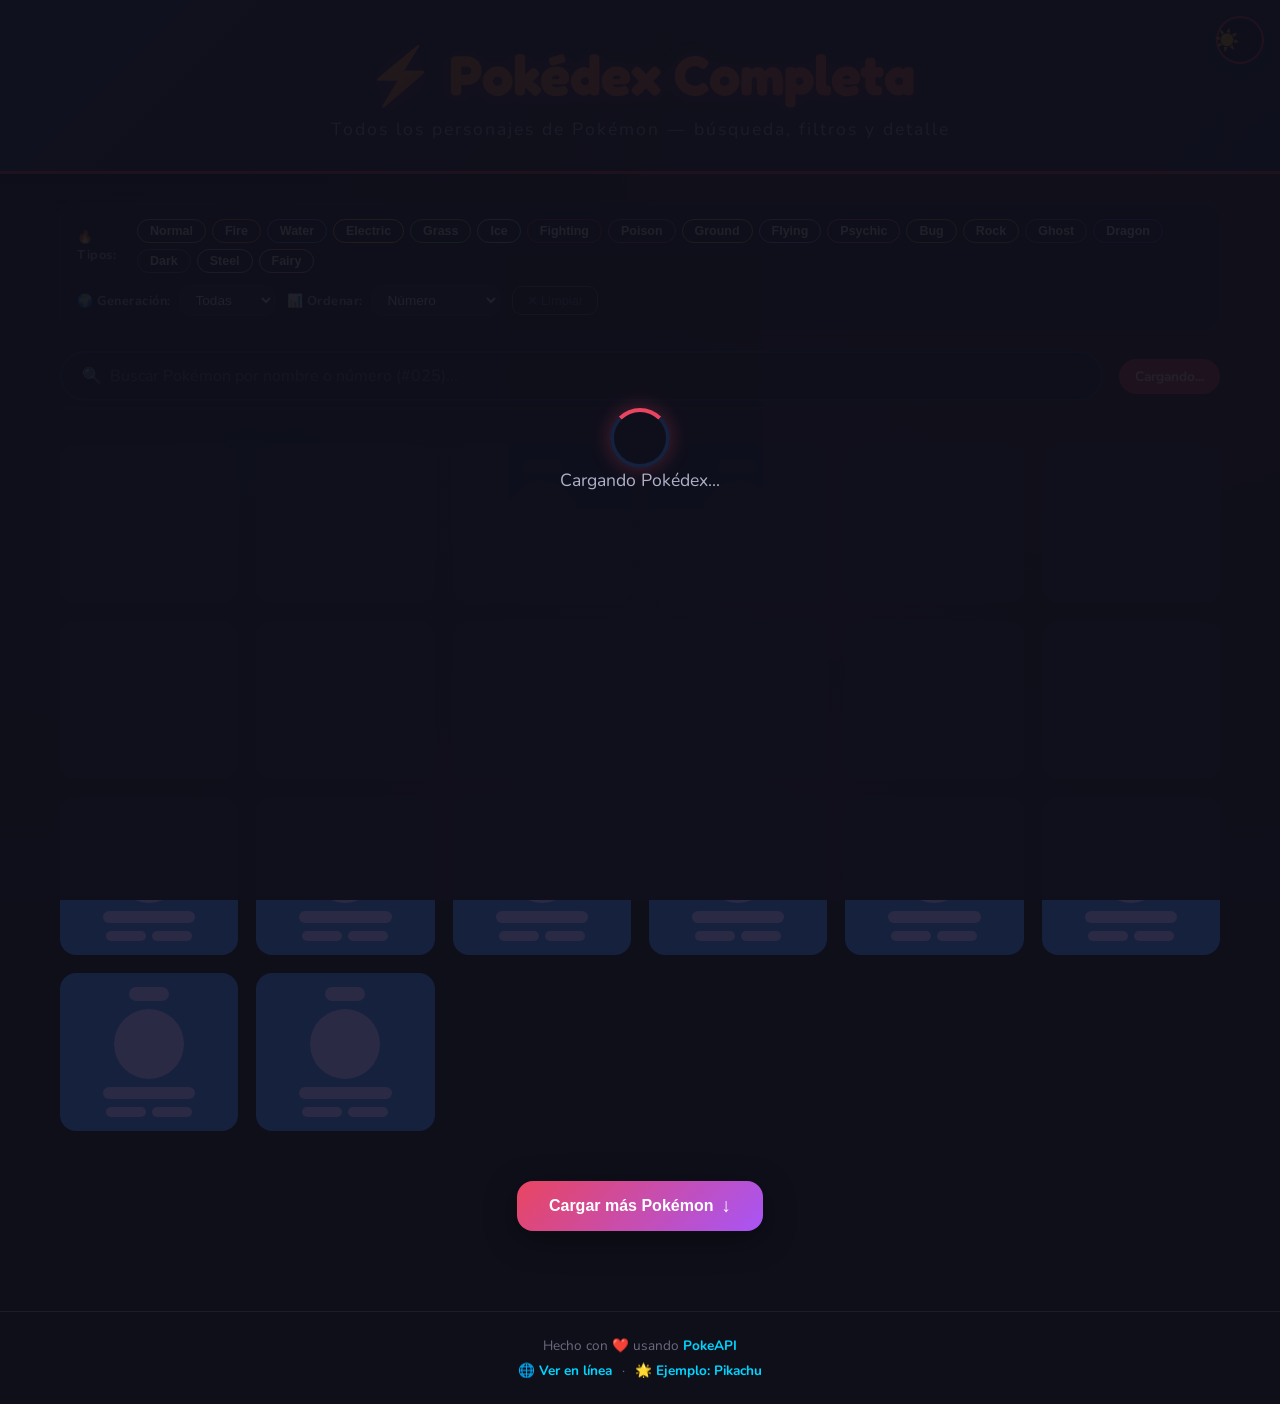
<file: index.html>
<!DOCTYPE html>
<html lang="es">
<head>
  <meta charset="UTF-8">
  <meta name="viewport" content="width=device-width, initial-scale=1.0">
  <meta name="description" content="Pokédex completa con búsqueda, filtros por tipo y generación, detalle de cada Pokémon con estadísticas, evolución, movimientos y más.">
  <meta name="theme-color" content="#0f0f1a">
  <meta name="color-scheme" content="dark light">
  <title>Pokédex — Todos los Personajes</title>
  <link rel="stylesheet" href="css/style.css">
  <link rel="preconnect" href="https://fonts.googleapis.com">
  <link href="https://fonts.googleapis.com/css2?family=Fredoka+One&family=Nunito:wght@400;600;700;800&display=swap" rel="stylesheet">
  <link rel="manifest" href="manifest.json">
  <link rel="icon" type="image/svg+xml" href="data:image/svg+xml,%3Csvg xmlns='http://www.w3.org/2000/svg' viewBox='0 0 100 100'%3E%3Ctext y='.9em' font-size='90'%3E⚡%3C/text%3E%3C/svg%3E">
</head>
<body>
  <button id="themeToggle" class="theme-toggle" aria-label="Cambiar tema" title="Cambiar tema">
    <span class="theme-icon theme-icon-sun">☀️</span>
    <span class="theme-icon theme-icon-moon">🌙</span>
  </button>

  <header class="hero-header">
    <div class="header-content">
      <h1>⚡ Pokédex Completa</h1>
      <p class="subtitle">Todos los personajes de Pokémon — búsqueda, filtros y detalle</p>
    </div>
  </header>

  <main class="container">
    <div class="filters-bar">
      <div class="filter-group">
        <span class="filter-label">🔥 Tipos:</span>
        <div id="typeFilters" class="type-filters"></div>
      </div>
      <div class="filter-group">
        <span class="filter-label">🌍 Generación:</span>
        <select id="generationFilter" class="filter-select">
          <option value="all">Todas</option>
        </select>
      </div>
      <div class="filter-group">
        <span class="filter-label">📊 Ordenar:</span>
        <select id="sortFilter" class="filter-select">
          <option value="number">Número</option>
          <option value="name">Nombre</option>
          <option value="stat-total">Total de Stats</option>
        </select>
      </div>
      <button id="clearFiltersBtn" class="clear-btn" title="Limpiar todos los filtros">✕ Limpiar</button>
    </div>

    <div class="search-bar">
      <div class="search-input-wrapper">
        <input
          type="text"
          id="searchInput"
          placeholder="🔍  Buscar Pokémon por nombre o número (#025)..."
          autocomplete="off"
          aria-label="Buscar Pokémon"
        >
        <div id="searchAutocomplete" class="search-autocomplete"></div>
      </div>
      <span id="countBadge" class="count-badge">Cargando...</span>
    </div>

    <div id="pokemonGrid" class="pokemon-grid"></div>

    <div id="skeletonGrid" class="pokemon-grid skeleton-grid hidden"></div>

    <div id="loadMoreContainer" class="load-more-container hidden">
      <button id="loadMoreBtn" class="load-more-btn">
        <span>Cargar más Pokémon</span>
        <span class="load-more-icon">↓</span>
      </button>
    </div>

    <div id="loading" class="loading-overlay">
      <div class="spinner"></div>
      <p class="loading-text">Cargando Pokédex...</p>
    </div>
  </main>

  <footer class="footer">
    <p>Hecho con ❤️ usando <a href="https://pokeapi.co/" target="_blank" rel="noopener">PokeAPI</a></p>
    <p class="footer-right">
      <a href="https://dicumurray.github.io/pokedex/" target="_blank" rel="noopener">🌐 Ver en línea</a>
      ·
      <a href="detail.html?id=25">🌟 Ejemplo: Pikachu</a>
    </p>
  </footer>

  <script src="js/script.js?v=fix-20260920"></script>
  <script>
    if ('serviceWorker' in navigator) {
      window.addEventListener('load', () => {
        navigator.serviceWorker.register('sw.js?v=fix-20260920').then(reg => {
          console.log('SW registrado:', reg.scope);
        }).catch(err => console.error('SW error:', err));
      });
    }
  </script>
</body>
</html>
</file>
<file: css/style.css>
/* ============================================================
   POKÉDEX — Estilos completos con Dark/Light mode
   ============================================================ */

:root {
  --bg-primary: #0f0f1a;
  --bg-secondary: #1a1a2e;
  --bg-card: #16213e;
  --bg-card-hover: #1c2a4a;
  --bg-skeleton: #2a2a45;
  --accent: #e94560;
  --accent2: #0f3460;
  --gold: #f5a623;
  --green: #2ecc71;
  --cyan: #00d4ff;
  --pink: #ff6b9d;
  --purple: #a855f7;
  --text-primary: #f0f0f5;
  --text-secondary: #b0b0c8;
  --text-muted: #6b6b80;
  --shadow: 0 8px 32px rgba(0,0,0,0.4);
  --shadow-glow: 0 0 20px rgba(233,69,96,0.3);
  --radius: 16px;
  --radius-sm: 10px;
  --border-color: rgba(255,255,255,0.06);
}

[data-theme="light"] {
  --bg-primary: #f5f5f7;
  --bg-secondary: #ffffff;
  --bg-card: #ffffff;
  --bg-card-hover: #f0f0f5;
  --bg-skeleton: #e0e0e5;
  --accent: #e94560;
  --accent2: #0f3460;
  --gold: #d4892a;
  --green: #27ae60;
  --cyan: #0088cc;
  --pink: #d45d7a;
  --purple: #8b5cf6;
  --text-primary: #1a1a2e;
  --text-secondary: #4a4a6a;
  --text-muted: #8a8aaa;
  --shadow: 0 4px 16px rgba(0,0,0,0.08);
  --shadow-glow: 0 0 12px rgba(233,69,96,0.2);
  --border-color: rgba(0,0,0,0.08);
}

* { margin: 0; padding: 0; box-sizing: border-box; }

html { scroll-behavior: smooth; }

body {
  font-family: "Nunito", "Segoe UI", sans-serif;
  background: var(--bg-primary);
  color: var(--text-primary);
  min-height: 100vh;
  background-image:
    radial-gradient(ellipse at 20% 50%, rgba(15,52,96,0.4) 0%, transparent 50%),
    radial-gradient(ellipse at 80% 20%, rgba(233,69,96,0.15) 0%, transparent 50%),
    radial-gradient(ellipse at 50% 80%, rgba(168,85,247,0.1) 0%, transparent 50%),
    linear-gradient(180deg, var(--bg-primary) 0%, var(--bg-secondary) 100%);
  background-attachment: fixed;
  overflow-x: hidden;
  transition: background 0.3s, color 0.3s;
}

[data-theme="light"] body {
  background-image:
    radial-gradient(ellipse at 20% 50%, rgba(245,245,247,0.5) 0%, transparent 50%),
    radial-gradient(ellipse at 80% 20%, rgba(233,69,96,0.05) 0%, transparent 50%),
    linear-gradient(180deg, #f0f0f5 0%, #ffffff 100%);
}

::-webkit-scrollbar { width: 8px; }
::-webkit-scrollbar-track { background: var(--bg-secondary); }
::-webkit-scrollbar-thumb { background: var(--accent2); border-radius: 4px; }
::-webkit-scrollbar-thumb:hover { background: var(--accent); }

/* ── Theme Toggle ── */
.theme-toggle {
  position: fixed;
  top: 16px; right: 16px;
  z-index: 1000;
  width: 48px; height: 48px;
  border-radius: 50%;
  border: 2px solid var(--accent);
  background: var(--bg-secondary);
  cursor: pointer;
  display: flex;
  align-items: center;
  justify-content: center;
  transition: all 0.3s;
  box-shadow: var(--shadow);
}
.theme-toggle:hover { transform: scale(1.1); box-shadow: var(--shadow-glow); }
.theme-icon { font-size: 1.3rem; transition: opacity 0.3s, transform 0.3s; }
[data-theme="dark"] .theme-icon-sun { opacity: 1; }
[data-theme="dark"] .theme-icon-moon { opacity: 0; transform: scale(0.5); }
[data-theme="light"] .theme-icon-sun { opacity: 0; transform: scale(0.5); }
[data-theme="light"] .theme-icon-moon { opacity: 1; }

/* ── Header Hero ── */
.hero-header {
  background: linear-gradient(135deg, var(--accent2) 0%, var(--bg-secondary) 50%, var(--bg-card) 100%);
  border-bottom: 3px solid var(--accent);
  padding: 40px 20px 30px;
  text-align: center;
  position: relative;
  overflow: hidden;
}
.hero-header::before {
  content: "";
  position: absolute;
  top: -50%; left: -50%; width: 200%; height: 200%;
  background: radial-gradient(circle at 30% 40%, rgba(233,69,96,0.08) 0%, transparent 50%),
              radial-gradient(circle at 70% 60%, rgba(0,212,255,0.06) 0%, transparent 50%);
  animation: headerShift 20s ease-in-out infinite alternate;
}
@keyframes headerShift {
  0%   { transform: translate(0, 0) rotate(0deg); }
  100% { transform: translate(-30px, -20px) rotate(3deg); }
}
.header-content { position: relative; z-index: 1; }
.hero-header h1 {
  font-family: "Fredoka One", cursive;
  font-size: clamp(2.2rem, 6vw, 3.5rem);
  background: linear-gradient(135deg, var(--gold), var(--accent), var(--pink), var(--cyan));
  background-size: 300% 300%;
  -webkit-background-clip: text;
  -webkit-text-fill-color: transparent;
  background-clip: text;
  animation: gradientText 4s ease infinite;
  filter: drop-shadow(0 2px 8px rgba(233,69,96,0.4));
}
@keyframes gradientText {
  0%, 100% { background-position: 0% 50%; }
  50%      { background-position: 100% 50%; }
}
.subtitle { color: var(--text-secondary); font-size: 1.1rem; margin-top: 8px; letter-spacing: 2px; }

/* ── Container ── */
.container { max-width: 1200px; margin: 0 auto; padding: 30px 20px; }

/* ── Filters Bar ── */
.filters-bar {
  display: flex; flex-wrap: wrap; gap: 12px; align-items: center;
  margin-bottom: 20px; padding: 14px 16px;
  background: var(--bg-secondary); border: 1px solid var(--border-color); border-radius: var(--radius);
}
.filter-group { display: flex; align-items: center; gap: 8px; }
.filter-label { color: var(--text-secondary); font-size: 0.8rem; font-weight: 700; letter-spacing: 0.5px; }
.type-filters { display: flex; flex-wrap: wrap; gap: 6px; }
.type-filter-btn {
  padding: 4px 12px; border-radius: 20px; border: 1px solid var(--tc);
  background: transparent; color: var(--text-primary); font-size: 0.78rem; font-weight: 700;
  cursor: pointer; transition: all 0.2s; text-transform: capitalize;
}
.type-filter-btn:hover { background: var(--tc); color: #fff; transform: scale(1.05); }
.type-filter-btn.active { background: var(--tc); color: #fff; }
.filter-select {
  padding: 6px 12px; border-radius: var(--radius-sm); border: 1px solid var(--border-color);
  background: var(--bg-card); color: var(--text-primary); font-size: 0.85rem; cursor: pointer; outline: none;
}
.filter-select:focus { border-color: var(--accent); }
.clear-btn {
  padding: 6px 14px; border-radius: var(--radius-sm); border: 1px solid var(--text-muted);
  background: transparent; color: var(--text-muted); font-size: 0.8rem; cursor: pointer; transition: all 0.2s;
}
.clear-btn:hover { border-color: var(--accent); color: var(--accent); }

/* ── Search Bar ── */
.search-bar { display: flex; align-items: center; gap: 16px; margin-bottom: 24px; }
.search-input-wrapper { position: relative; flex: 1; }
#searchInput {
  width: 100%; padding: 12px 20px; border-radius: 50px;
  border: 2px solid var(--accent2); background: var(--bg-secondary);
  color: var(--text-primary); font-size: 1rem; font-family: inherit; outline: none;
  transition: border-color 0.3s, box-shadow 0.3s;
}
#searchInput:focus { border-color: var(--accent); box-shadow: var(--shadow-glow); }
#searchInput::placeholder { color: var(--text-muted); }
.search-autocomplete {
  position: absolute; top: calc(100% + 6px); left: 0; right: 0;
  background: var(--bg-secondary); border: 1px solid var(--border-color); border-radius: var(--radius-sm);
  box-shadow: var(--shadow); max-height: 300px; overflow-y: auto; z-index: 500;
}
.search-autocomplete.hidden { display: none; }
.ac-item {
  display: flex; align-items: center; gap: 10px; width: 100%;
  padding: 10px 16px; border: none; background: transparent; color: var(--text-primary);
  font-size: 0.9rem; cursor: pointer; text-align: left; transition: background 0.15s;
}
.ac-item:hover { background: var(--bg-card); }
.ac-item:not(:last-child) { border-bottom: 1px solid var(--border-color); }
.ac-id { color: var(--text-muted); font-weight: 700; font-size: 0.8rem; min-width: 45px; }
.ac-name { color: var(--text-primary); font-weight: 600; }
.count-badge {
  background: var(--accent); color: #fff; padding: 8px 16px; border-radius: 50px;
  font-size: 0.85rem; font-weight: 700; white-space: nowrap;
  animation: pulseBadge 2s ease-in-out infinite;
}
@keyframes pulseBadge {
  0%, 100% { transform: scale(1); }
  50%      { transform: scale(1.05); }
}

/* ── Pokemon Grid ── */
.pokemon-grid {
  display: grid; grid-template-columns: repeat(auto-fill, minmax(160px, 1fr));
  gap: 18px; padding-bottom: 20px;
}
.pokemon-card {
  background: var(--bg-card); border: 2px solid transparent; border-radius: var(--radius);
  padding: 14px 12px 12px; text-align: center; cursor: pointer;
  transition: all 0.3s cubic-bezier(0.25, 0.46, 0.45, 0.94);
  position: relative; overflow: hidden;
  display: flex; flex-direction: column; align-items: center; gap: 6px;
  animation: cardAppear 0.4s ease backwards;
}
.pokemon-card::before {
  content: ""; position: absolute; top: 0; left: 0; right: 0; height: 3px;
  background: linear-gradient(90deg, var(--accent), var(--cyan), var(--purple));
  transform: scaleX(0); transition: transform 0.3s;
}
.pokemon-card:hover {
  transform: translateY(-8px) scale(1.04); border-color: var(--accent);
  box-shadow: var(--shadow), var(--shadow-glow); background: var(--bg-card-hover);
}
.pokemon-card:hover::before { transform: scaleX(1); }
.pokemon-card:active { transform: translateY(-2px) scale(1.02); }
@keyframes cardAppear {
  from { opacity: 0; transform: translateY(20px) scale(0.9); }
  to   { opacity: 1; transform: translateY(0) scale(1); }
}
.card-fav-star {
  position: absolute; top: 6px; right: 8px; font-size: 1rem; color: var(--text-muted);
  cursor: pointer; transition: color 0.2s, transform 0.2s; line-height: 1;
}
.card-fav-star:hover { transform: scale(1.3); }
.card-fav-star.favorite { color: var(--gold); text-shadow: 0 0 8px rgba(245,166,35,0.6); }
.card-number {
  font-size: 0.7rem; font-weight: 800; padding: 2px 10px;
  border-radius: 12px; letter-spacing: 1px;
}
.card-img-wrapper {
  width: 90px; height: 90px; display: flex; align-items: center; justify-content: center;
  background: rgba(255,255,255,0.03); border-radius: 50%; padding: 8px; transition: transform 0.3s;
}
.pokemon-card:hover .card-img-wrapper { transform: scale(1.1) rotate(-3deg); }
.card-img {
  width: 100%; height: 100%; object-fit: contain;
  filter: drop-shadow(0 4px 8px rgba(0,0,0,0.5)); transition: transform 0.3s;
}
.pokemon-card:hover .card-img { transform: scale(1.08); }
.card-name {
  font-weight: 800; font-size: 1rem; color: var(--text-primary);
  text-transform: capitalize; text-shadow: 0 2px 4px rgba(0,0,0,0.3);
}
.card-types { display: flex; gap: 6px; justify-content: center; flex-wrap: wrap; }
.type-badge {
  font-size: 0.7rem; font-weight: 700; padding: 3px 10px; border-radius: 20px;
  text-transform: uppercase; letter-spacing: 0.5px;
}
.card-gen { font-size: 0.7rem; color: var(--text-muted); font-weight: 600; margin-top: 2px; }

/* ── Skeleton ── */
.skeleton-grid { }
.skeleton-card {
  background: var(--bg-card); border-radius: var(--radius); padding: 14px 12px;
  text-align: center; animation: skeletonPulse 1.5s ease-in-out infinite;
}
.skeleton-number { width: 40px; height: 14px; margin: 0 auto 8px; background: var(--bg-skeleton); border-radius: 7px; }
.skeleton-img { width: 70px; height: 70px; margin: 8px auto; background: var(--bg-skeleton); border-radius: 50%; }
.skeleton-name { width: 60%; height: 12px; margin: 8px auto; background: var(--bg-skeleton); border-radius: 6px; }
.skeleton-types { display: flex; justify-content: center; gap: 6px; margin-top: 4px; }
.skeleton-type { width: 40px; height: 10px; background: var(--bg-skeleton); border-radius: 5px; }
@keyframes skeletonPulse { 0%, 100% { opacity: 0.5; } 50% { opacity: 1; } }

/* ── Load More ── */
.load-more-container { text-align: center; margin: 30px 0 20px; }
.load-more-btn {
  padding: 14px 32px; border-radius: var(--radius); border: none;
  background: linear-gradient(135deg, var(--accent), var(--purple));
  color: #fff; font-size: 1rem; font-weight: 700; cursor: pointer;
  transition: all 0.3s; box-shadow: var(--shadow);
  display: inline-flex; align-items: center; gap: 8px;
}
.load-more-btn:hover { transform: translateY(-2px); box-shadow: var(--shadow-glow); }
.load-more-btn:disabled { opacity: 0.5; cursor: not-allowed; }
.load-more-icon { font-size: 1.2rem; }

/* ── Loading Overlay ── */
.loading-overlay {
  position: fixed; inset: 0;
  background: rgba(15,15,26,0.92);
  display: flex; flex-direction: column; align-items: center; justify-content: center;
  z-index: 1000; transition: opacity 0.4s;
}
.loading-overlay.hidden { opacity: 0; pointer-events: none; }
.spinner {
  width: 60px; height: 60px; border: 4px solid var(--bg-card);
  border-top-color: var(--accent); border-radius: 50%;
  animation: spin 0.8s linear infinite; box-shadow: 0 0 20px rgba(233,69,96,0.3);
}
@keyframes spin { to { transform: rotate(360deg); } }
.loading-text { color: var(--text-secondary); font-size: 1.1rem; animation: fadeInOut 1.5s ease-in-out infinite; }
@keyframes fadeInOut { 0%, 100% { opacity: 0.6; } 50% { opacity: 1; } }
.error-box { text-align: center; padding: 30px; color: var(--text-primary); }
.error-box button {
  margin-top: 12px; padding: 8px 20px; border: 2px solid var(--accent);
  border-radius: var(--radius-sm); background: var(--accent); color: #fff;
  cursor: pointer; font-weight: 700;
}

/* ── Footer ── */
.footer {
  text-align: center; padding: 24px 20px; color: var(--text-muted);
  font-size: 0.85rem; border-top: 1px solid var(--border-color); margin-top: 30px;
}
.footer a { color: var(--cyan); text-decoration: none; font-weight: 700; transition: color 0.2s; }
.footer a:hover { color: var(--accent); }
.footer-right { margin-top: 6px; }
.footer-right a { margin: 0 6px; }

/* ═══════════════════════════════════════════════════════════
   DETALLE STYLES
   ═══════════════════════════════════════════════════════════ */

.back-link {
  display: inline-flex; align-items: center; gap: 8px; color: var(--text-secondary);
  text-decoration: none; font-weight: 700; font-size: 1rem; padding: 10px 20px; margin: 20px 0;
  background: var(--bg-secondary); border: 1px solid var(--border-color); border-radius: 50px;
  transition: all 0.3s;
}
.back-link:hover { color: var(--accent); border-color: var(--accent); box-shadow: var(--shadow-glow); transform: translateX(-4px); }
.back-arrow { font-size: 1.3rem; transition: transform 0.3s; }
.back-link:hover .back-arrow { transform: translateX(-3px); }

.detail-container { max-width: 1000px; padding: 30px 20px 60px; }
.detail-content { animation: detailEnter 0.5s ease; }
.detail-content.hidden { display: none; }
@keyframes detailEnter {
  from { opacity: 0; transform: translateY(30px); }
  to   { opacity: 1; transform: translateY(0); }
}
.detail-error { text-align: center; padding: 40px; color: var(--accent); font-weight: 700; }
.detail-error button { margin-top: 12px; padding: 8px 20px; border: 2px solid var(--accent); border-radius: var(--radius-sm); background: var(--accent); color: #fff; cursor: pointer; font-weight: 700; }

.detail-header {
  text-align: center; margin-bottom: 20px; padding: 24px;
  background: var(--bg-secondary); border-radius: var(--radius); border: 2px solid var(--accent2);
  position: relative; overflow: hidden;
}
.detail-header::after {
  content: ""; position: absolute; bottom: -2px; left: 10%; right: 10%; height: 2px;
  background: linear-gradient(90deg, transparent, var(--accent), var(--cyan), var(--purple), transparent);
}
.detail-number-badge {
  display: inline-block; background: var(--accent); color: #fff;
  font-family: "Fredoka One", cursive; font-size: 1rem; padding: 4px 16px;
  border-radius: 20px; margin-bottom: 14px; letter-spacing: 1px;
}
.detail-image-wrapper {
  width: 180px; height: 180px; margin: 0 auto 14px;
  background: rgba(255,255,255,0.03); border-radius: 50%; display: flex;
  align-items: center; justify-content: center;
  border: 3px solid var(--accent2); position: relative;
}
.detail-image-wrapper::before {
  content: ""; position: absolute; inset: -8px; border-radius: 50%;
  background: conic-gradient(from 0deg, var(--accent), var(--cyan), var(--purple), var(--accent));
  z-index: -1; opacity: 0.4; animation: rotateBorder 6s linear infinite;
}
@keyframes rotateBorder { to { transform: rotate(360deg); } }
.detail-img { width: 100%; height: 100%; object-fit: contain; filter: drop-shadow(0 0 15px rgba(233,69,96,0.4)); }
.detail-name { font-family: "Fredoka One", cursive; font-size: clamp(2rem, 5vw, 2.6rem); text-transform: capitalize; margin: 6px 0; }
.detail-types { display: flex; gap: 10px; justify-content: center; flex-wrap: wrap; margin-top: 8px; }
.type-badge-lg {
  font-size: 0.85rem; font-weight: 800; padding: 5px 18px; border-radius: 25px;
  text-transform: uppercase; letter-spacing: 1px; box-shadow: 0 4px 12px rgba(0,0,0,0.3);
}
.species-badge {
  display: inline-block; padding: 3px 14px; border-radius: 20px;
  font-size: 0.75rem; font-weight: 700; color: #fff; margin-top: 10px; text-transform: capitalize;
}

.shiny-toggle-btn {
  position: absolute; top: -10px; right: -10px; z-index: 10;
  padding: 4px 10px; border-radius: 20px; border: 1px solid var(--gold);
  background: var(--bg-card); color: var(--gold); font-size: 0.7rem;
  cursor: pointer; font-weight: 700; transition: all 0.2s;
}
.shiny-toggle-btn:hover { background: var(--gold); color: #fff; }

.quick-stats { display: flex; flex-wrap: wrap; gap: 10px; justify-content: center; margin-bottom: 20px; }
.quick-stat {
  background: var(--bg-secondary); border: 1px solid var(--border-color);
  border-radius: var(--radius-sm); padding: 8px 16px; min-width: 100px; text-align: center;
}
.quick-stat-label { display: block; font-size: 0.7rem; color: var(--text-muted); text-transform: uppercase; letter-spacing: 0.5px; }
.quick-stat-value { display: block; font-weight: 800; color: var(--text-primary); font-size: 0.95rem; margin-top: 2px; }

.detail-grid { display: grid; grid-template-columns: 1fr 1fr; gap: 16px; margin-bottom: 20px; }
.card-section {
  background: var(--bg-secondary); border-radius: var(--radius); padding: 16px;
  border: 1px solid var(--border-color); margin-bottom: 14px;
}
.section-title {
  font-family: "Fredoka One", cursive; font-size: 1rem; color: var(--gold);
  margin-bottom: 12px; display: flex; align-items: center; gap: 6px;
}

.stats-rows { display: flex; flex-direction: column; gap: 6px; }
.stat-row { background: var(--bg-card); border-radius: var(--radius-sm); padding: 8px 12px; }
.stat-left { display: flex; justify-content: space-between; align-items: center; margin-bottom: 4px; }
.stat-label { font-size: 0.72rem; color: var(--text-muted); text-transform: uppercase; letter-spacing: 0.5px; font-weight: 700; }
.stat-value { font-weight: 800; font-size: 0.9rem; color: var(--text-primary); }
.stat-bar-bg { height: 6px; background: rgba(255,255,255,0.06); border-radius: 3px; overflow: hidden; }
.stat-bar { height: 100%; border-radius: 3px; transition: width 1s ease; }
.stat-total-row {
  display: flex; align-items: center; justify-content: space-between;
  padding: 10px 12px; background: var(--bg-card); border-radius: var(--radius-sm); margin-top: 10px;
}
.stat-total-label { font-size: 0.8rem; color: var(--text-muted); font-weight: 700; }
.stat-total-value { font-family: "Fredoka One", cursive; font-size: 1.4rem; color: var(--gold); }
.stat-total-compare { font-size: 0.75rem; color: var(--text-muted); }

.stats-comparison { display: flex; flex-direction: column; gap: 6px; }
.stat-comp-row { display: flex; align-items: center; gap: 8px; }
.stat-comp-label { font-size: 0.72rem; color: var(--text-muted); text-transform: uppercase; min-width: 100px; font-weight: 700; }
.stat-comp-bar-bg { flex: 1; height: 6px; background: rgba(255,255,255,0.06); border-radius: 3px; overflow: hidden; }
.stat-comp-bar { height: 100%; border-radius: 3px; }
.stat-comp-good { background: var(--green); }
.stat-comp-bad { background: var(--accent); }
.stat-comp-neutral { background: var(--text-muted); }
.stat-comp-diff { font-weight: 800; font-size: 0.85rem; min-width: 35px; text-align: right; }

.detail-desc { color: var(--text-secondary); line-height: 1.7; font-size: 0.9rem; }
.flavor-versions { margin-top: 12px; display: flex; flex-direction: column; gap: 8px; }
.flavor-entry { padding: 8px 12px; background: var(--bg-card); border-radius: var(--radius-sm); border-left: 3px solid var(--accent); }
.flavor-ver { font-size: 0.7rem; color: var(--text-muted); font-weight: 700; text-transform: uppercase; display: block; margin-bottom: 3px; }
.flavor-text { color: var(--text-secondary); font-size: 0.85rem; line-height: 1.5; }

.species-info { display: flex; flex-direction: column; gap: 6px; }
.species-row { display: flex; justify-content: space-between; padding: 4px 0; }
.species-label { font-size: 0.75rem; color: var(--text-muted); text-transform: uppercase; font-weight: 700; }
.species-value { font-weight: 700; color: var(--text-primary); text-transform: capitalize; }
.species-extra { margin-top: 8px; padding-top: 8px; border-top: 1px solid var(--border-color); }
.species-extra-row { display: flex; justify-content: space-between; }
.species-extra-label { font-size: 0.72rem; color: var(--text-muted); text-transform: uppercase; font-weight: 700; }
.species-extra-value { font-weight: 800; color: var(--gold); }

.abilities-list { display: flex; flex-wrap: wrap; gap: 8px; }
.ability-chip {
  padding: 5px 14px; background: var(--bg-card); border: 1px solid var(--border-color);
  border-radius: 20px; font-size: 0.82rem; font-weight: 700; color: var(--text-primary);
  cursor: default; transition: all 0.2s;
}
.ability-chip:hover { border-color: var(--cyan); color: var(--cyan); }
.ability-chip.hidden-ability { border-color: var(--gold); color: var(--gold); }

.training-info { display: flex; flex-direction: column; gap: 6px; }
.training-row { display: flex; justify-content: space-between; padding: 6px 0; border-bottom: 1px solid var(--border-color); }
.training-row:last-child { border-bottom: none; }
.training-label { font-size: 0.72rem; color: var(--text-muted); text-transform: uppercase; font-weight: 700; }
.training-value { font-weight: 700; color: var(--text-primary); text-align: right; }

.versions-list { display: flex; flex-wrap: wrap; gap: 6px; }
.version-chip {
  padding: 4px 12px; background: var(--bg-card); border: 1px solid rgba(168,85,247,0.3);
  border-radius: 6px; font-size: 0.78rem; color: var(--purple); font-weight: 700;
}

.type-effectiveness { display: flex; flex-direction: column; gap: 6px; }
.type-eff-row {
  display: flex; align-items: center; gap: 8px; padding: 6px 10px;
  background: var(--bg-card); border-radius: var(--radius-sm);
}
.type-eff-type { font-weight: 800; font-size: 0.85rem; text-transform: capitalize; min-width: 70px; }
.type-eff-icon { font-size: 1.1rem; }
.type-eff-value { font-size: 0.78rem; font-weight: 700; }
.type-eff-empty { color: var(--text-muted); font-size: 0.85rem; text-align: center; padding: 10px; }

.evolution-section { margin-bottom: 20px; }
.evolution-chain-container {
  display: flex; flex-direction: column; align-items: center; gap: 8px;
  padding: 20px; background: var(--bg-secondary); border-radius: var(--radius);
  border: 1px solid var(--border-color);
}
.evolution-node { display: flex; flex-direction: column; align-items: center; gap: 4px; }
.evolution-pokemon { display: flex; flex-direction: column; align-items: center; gap: 4px; }
.evolution-img { width: 70px; height: 70px; object-fit: contain; border-radius: 8px; background: rgba(255,255,255,0.05); padding: 4px; box-shadow: var(--shadow); }
.evolution-name { font-weight: 800; color: var(--text-primary); text-transform: capitalize; font-size: 1rem; }
.evolution-current { font-size: 0.7rem; color: var(--gold); font-weight: 700; background: rgba(245,166,35,0.15); padding: 2px 8px; border-radius: 12px; }
.evolution-branch-container { display: flex; flex-direction: column; align-items: center; gap: 4px; }
.evolution-branch { display: flex; align-items: center; gap: 12px; }
.evolution-arrow { font-size: 1.5rem; color: var(--accent); font-weight: 700; }
.evolution-method { font-size: 0.68rem; color: var(--text-muted); }
.evolution-loading { color: var(--text-muted); font-size: 0.9rem; text-align: center; padding: 20px; }
.evolution-empty { color: var(--text-muted); font-size: 0.85rem; text-align: center; padding: 10px; }

.moves-section { margin-bottom: 20px; }
.moves-controls { display: flex; align-items: center; gap: 12px; margin-bottom: 10px; }
.moves-count { color: var(--text-secondary); font-size: 0.85rem; font-weight: 600; }
.moves-toggle-btn {
  padding: 6px 16px; border-radius: var(--radius-sm); border: 1px solid var(--accent);
  background: transparent; color: var(--accent); font-size: 0.8rem; font-weight: 700;
  cursor: pointer; transition: all 0.2s;
}
.moves-toggle-btn:hover { background: var(--accent); color: #fff; }
.moves-table-wrapper { overflow-x: auto; }
.moves-table { width: 100%; border-collapse: collapse; font-size: 0.85rem; }
.moves-table th {
  background: var(--bg-secondary); color: var(--text-muted); padding: 8px 10px;
  text-align: left; font-weight: 700; text-transform: uppercase; letter-spacing: 0.5px;
  font-size: 0.72rem; border-bottom: 2px solid var(--border-color);
}
.moves-table td { padding: 8px 10px; border-bottom: 1px solid var(--border-color); color: var(--text-primary); }
.moves-table tr:hover td { background: var(--bg-card); }
.move-name { font-weight: 700; color: var(--accent); }
.move-type-badge { padding: 2px 8px; border-radius: 4px; font-size: 0.7rem; font-weight: 700; text-transform: capitalize; }

.detail-back-section { text-align: center; margin-top: 20px; padding: 16px; }
.back-label { font-size: 0.75rem; color: var(--text-muted); text-transform: uppercase; letter-spacing: 1px; font-weight: 700; display: block; margin-bottom: 8px; }
.detail-back-img { max-width: 120px; filter: drop-shadow(0 0 10px rgba(233,69,96,0.3)); }

@media (max-width: 768px) {
  .detail-grid { grid-template-columns: 1fr; }
  .filters-bar { flex-direction: column; align-items: stretch; }
  .filter-group { flex-wrap: wrap; }
  .pokemon-grid { grid-template-columns: repeat(auto-fill, minmax(140px, 1fr)); gap: 12px; }
  .search-bar { flex-direction: column; }
  .count-badge { align-self: flex-start; }
}
</file>
